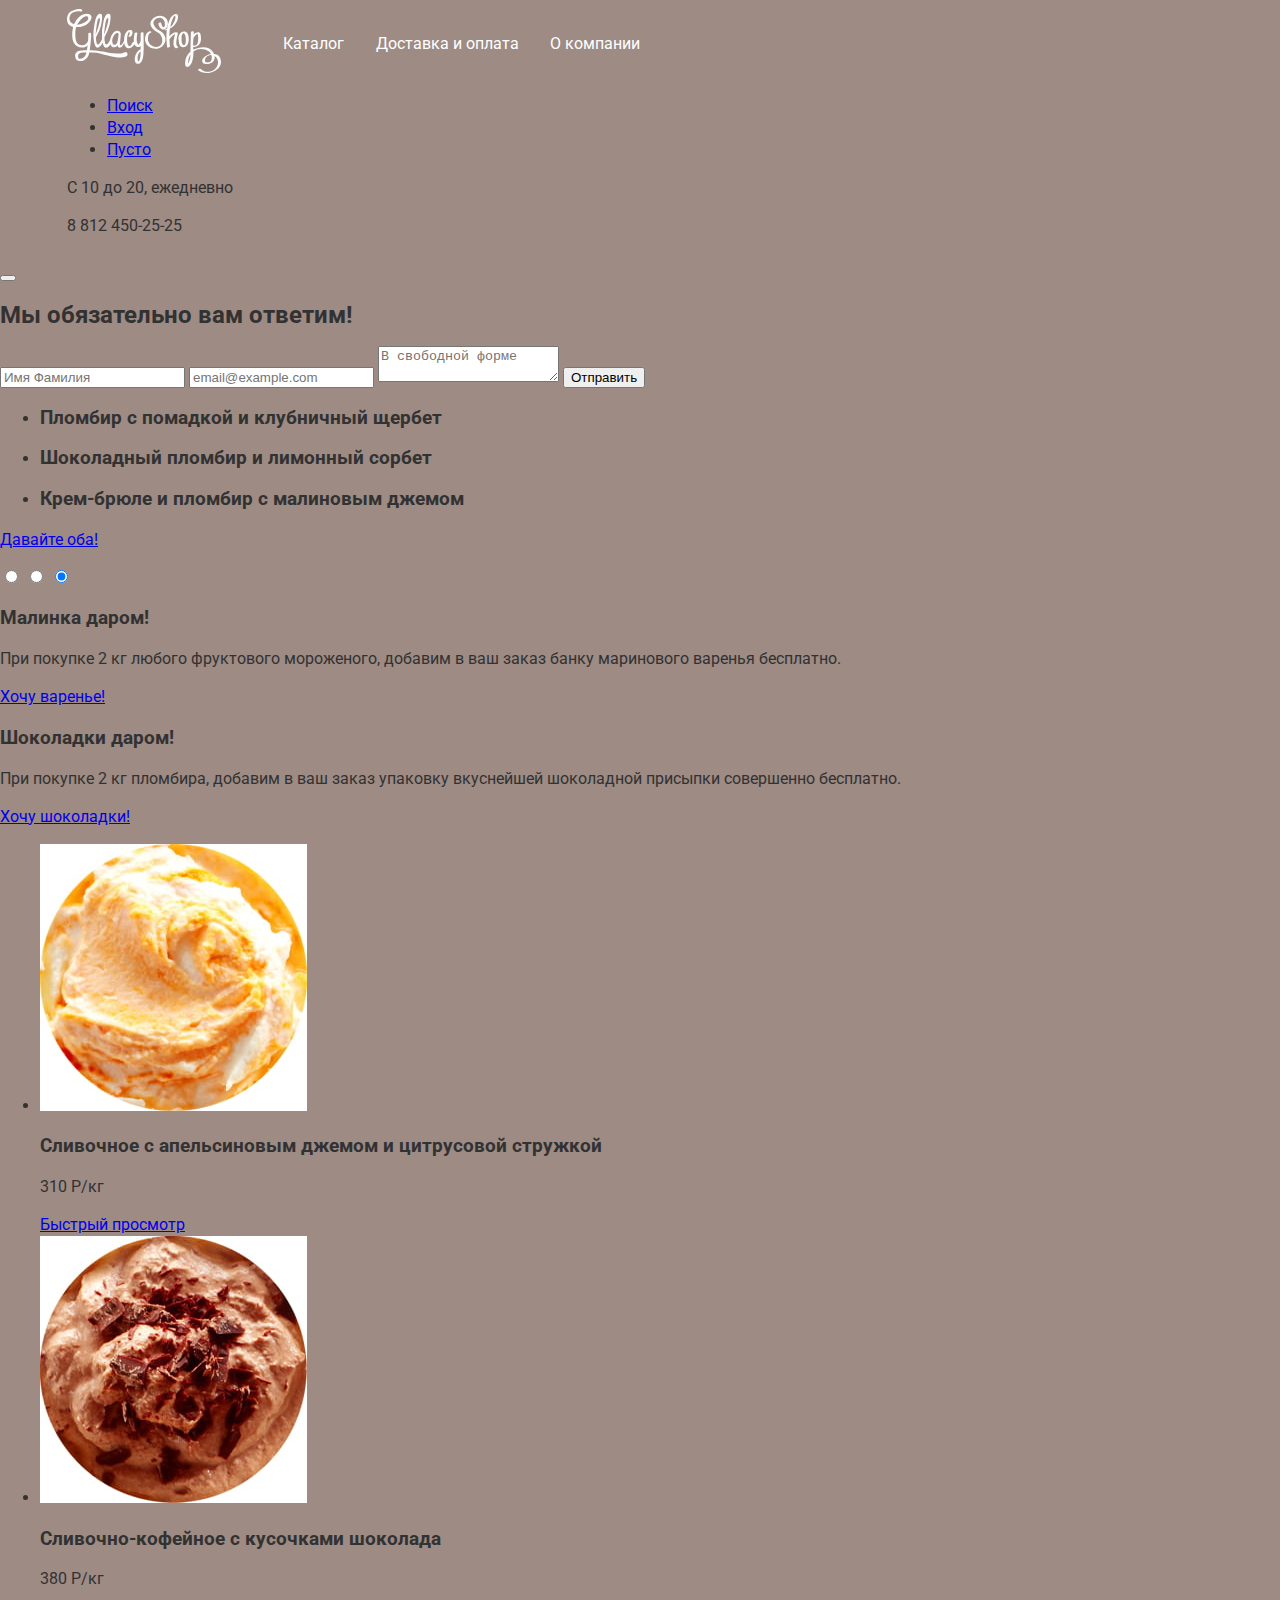
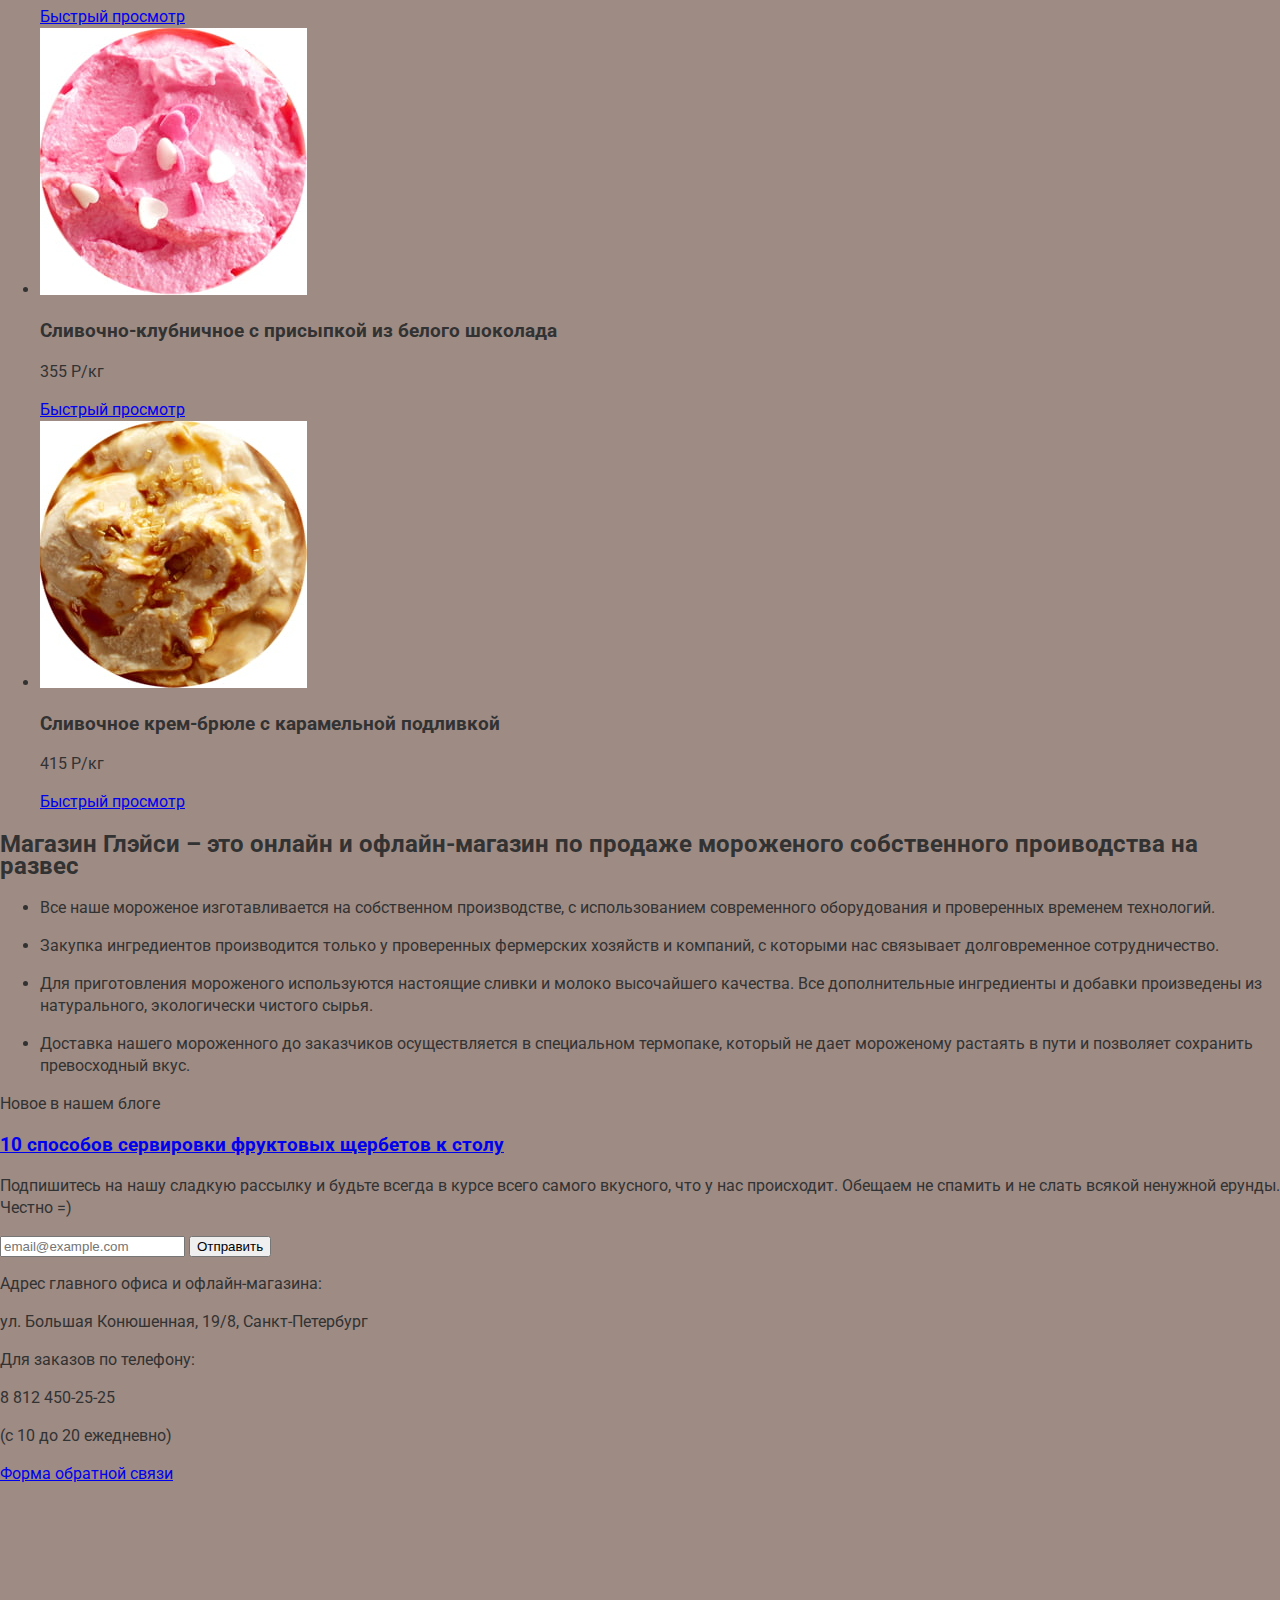
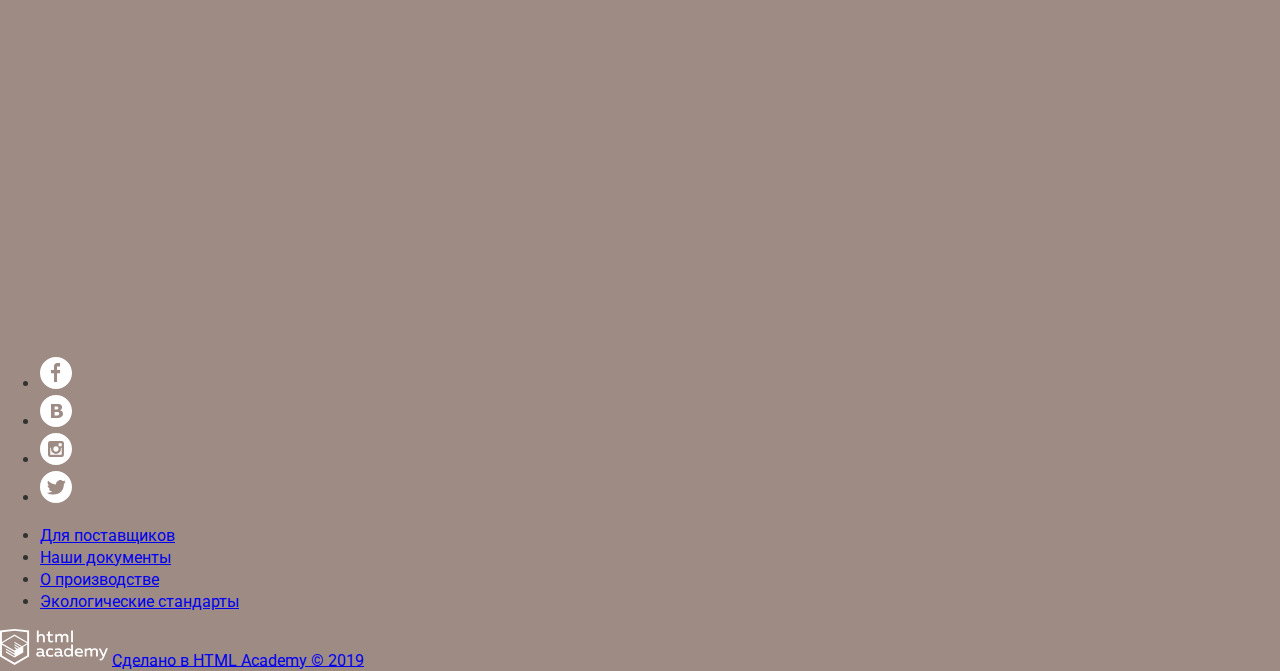
<file: index.html>
<!DOCTYPE html>
<html lang="ru">
  <head>
    <meta charset="utf-8">
    <title>HTML Academy: Глейси</title>
    <link rel="stylesheet" href="https://fonts.googleapis.com/css2?family=Roboto:wght@400;700&display=swap">
    <link rel="stylesheet" href="css/style.css">
  </head>
  <body>
    <header class="page-header">
      <div class="page-header__wrapper">
        <nav class="page-header__main-menu main-menu">
          <div class="main-menu__logo-container">
            <img width="154" height="64" src="img/logo-gllacy.svg" alt="Магазин мороженого Gllacy-Shop">
          </div>
          <ul class="main-menu__nav-list nav-list">
            <li class="nav-list__item">
              <a class="nav-list__link" href="#">Каталог</a>
              <div class="nav-list__sub-menu-container visually-hidden">
                <h3 class="nav-list__sub-menu-title">Новинки</h3>
                <ul class="nav-list__sub-menu">
                  <li class="nav-list__sub-menu-item">
                    <a class="nav-list__sub-menu-link" href="catalog.html">Сливочное</a>
                  </li>
                  <li class="nav-list__sub-menu-item">
                    <a class="nav-list__sub-menu-link" href="#">Щербеты</a>
                  </li>
                  <li class="nav-list__sub-menu-item">
                    <a class="nav-list__sub-menu-link" href="#">Фруктовый лед</a>
                  </li>
                  <li class="nav-list__sub-menu-item">
                    <a class="nav-list__sub-menu-link" href="#">Мелорин</a>
                  </li>
                </ul>
              </div>
            </li>
            <li class="nav-list__item">
              <a class="nav-list__link" href="#">Доставка и оплата</a>
            </li>
            <li class="nav-list__item">
              <a class="nav-list__link" href="#">О компании</a>
            </li>
          </ul>
        </nav>
        <ul class="page-header__user-list user-list">
          <li class="user-list__item">
            <a class="user-list__link" href="#">
              <span>Поиск</span>
            </a>
            <div class="user-list__search-modal-container visually-hidden">
              <form class="user-list__search-modal search-modal" method="post" action="">
                <label class="search-modal__label">
                  <input class="search-modal__input" type="text" name="search" placeholder="Крем-брюле">
                  <span class="visually-hidden">Поиск</span>
                </label>
              </form>
            </div>
          </li>
          <li class="user-list__item">
            <a class="user-list__link" href="#">Вход</a>
            <div class="user-list__authorization-modal-container visually-hidden">
              <form class="user-list__authorization-modal authorization-modal" method="post" action="">
                <label class="authorization-modal__label">
                  <input class="authorization-modal__input" type="text" name="login" placeholder="email@example.com">
                  <span class="visually-hidden">Логин (email)</span>
                </label>
                <label class="authorization-modal__label">
                  <input class="authorization-modal__input" type="password" name="password" placeholder="......">
                  <span class="visually-hidden">Пароль</span>
                </label>
                <button class="authorization-modal__btn" type="submit">Войти</button>
              </form>
              <a class="user-list__authorization-link" href="#">Забыли пароль?</a>
              <a class="user-list__authorization-link" href="#">Новая регистрация</a>
            </div>
          </li>
          <li class="user-list__item">
            <a class="user-list__link" href="#">Пусто</a>
          </li>
        </ul>
        <div class="page-header__brief-info-container">
          <p class="page-header__working-hours">С 10 до 20, ежедневно</p>
          <p class="page-header__telephone">8 812 450-25-25</p>
        </div>
      </div>
    </header>
    <main class="page-main">
      <h1 class="visually-hidden">Магазин мороженого Gllacy Shop</h1>
      <section class="page-main__feedback feedback">
        <button class="feedback__close-btn" type="button">
          <span class="visually-hidden">Закрыть</span>
        </button>
        <h2 class="feedback__title">Мы обязательно вам ответим!</h2>
        <form class="feedback__modal" method="post" action="">
          <label class="feedback__label">
            <input class="feedback__input" type="text" name="name" placeholder="Имя Фамилия">
            <span class="visually-hidden">Имя и фамилия</span>
          </label>
          <label class="feedback__label">
            <input class="feedback__input" type="email" name="email" placeholder="email@example.com">
            <span class="visually-hidden">Email</span>
          </label>
          <label class="feedback__label">
            <textarea class="feedback__input" name="letter" placeholder="В свободной форме"></textarea>
            <span class="visually-hidden">Текст письма</span>
          </label>
          <button class="feedback__submit-btn" type="submit">Отправить</button>
        </form>
      </div>
      <section class="page-main__slideshow slideshow">
        <h2 class="visually-hidden">Лучшие комбинации вкусов мороженого</h2>
        <ul class="slideshow__slider">
          <li class="slideshow__slide">
            <h3 class="slideshow__description">Пломбир с помадкой и клубничный щербет</h3>
          </li>
          <li class="slideshow__slide">
            <h3 class="slideshow__description">Шоколадный пломбир и лимонный сорбет</h3>
          </li>
          <li class="slideshow__slide">
            <h3 class="slideshow__description">Крем-брюле и пломбир с малиновым джемом</h3>
          </li>
        </ul>
        <a class="slideshow__btn" href="#">Давайте оба!</a>
        <p class="slideshow__input-wrapper">
          <label class="slideshow__label">
            <input class="slideshow__input" type="radio" name="tastes" value="1" checked>
            <span class="visually-hidden">Первый слайд</span>
          </label>
          <label class="slideshow__label">
            <input class="slideshow__input" type="radio" name="tastes" value="2" checked>
            <span class="visually-hidden">Второй слайд</span>
          </label>
          <label class="slideshow__label">
            <input class="slideshow__input" type="radio" name="tastes" value="3" checked>
            <span class="visually-hidden">Третий слайд</span>
          </label>
        </p>
      </section>
      <section class="page-main__best-offers best-offers">
        <h2 class="visually-hidden">Акции и специальные предложения</h2>
        <article class="best-offers__offer offer">
          <h3 class="offer__title">Малинка даром!</h3>
          <p class="offer__description">При покупке 2 кг любого фруктового мороженого, добавим в ваш заказ банку маринового варенья бесплатно.</p>
          <a class="offer__btn" href="#">Хочу варенье!</a>
        </article>
        <article class="best-offers__offer offer">
          <h3 class="offer__title">Шоколадки даром!</h3>
          <p class="offer__description">При покупке 2 кг пломбира, добавим в ваш заказ упаковку вкуснейшей шоколадной присыпки совершенно бесплатно.</p>
          <a class="offer__btn" href="#">Хочу шоколадки!</a>
        </article>
      </section>
      <section class="page-main__hits hits">
        <h2 class="visually-hidden">Хиты продаж</h2>
        <ul class="hits__catalog-list catalog-list">
          <li class="catalog-list__product">
            <img width="267" height="267" src="img/icecream-orange-jam.jpg" alt="Сливочное с апельсиновым джемом и цитрусовой стружкой">
            <h3 class="catalog-list__product-title">Сливочное с апельсиновым джемом и цитрусовой стружкой</h3>
            <p class="catalog-list__product-price">310 Р/кг</p>
            <a class="catalog-list__product-view" href="#">Быстрый просмотр</a>
          </li>
          <li class="catalog-list__product">
            <img width="267" height="267" src="img/icecream-coffee-n-chocolate.jpg" alt="Сливочно-кофейное с кусочками шоколада">
            <h3 class="catalog-list__product-title">Сливочно-кофейное с кусочками шоколада</h3>
            <p class="catalog-list__product-price">380 Р/кг</p>
            <a class="catalog-list__product-view" href="#">Быстрый просмотр</a>
          </li>
          <li class="catalog-list__product">
            <img width="267" height="267" src="img/icecream-strawberry-n-white-chocolate.jpg" alt="Сливочно-клубничное с присыпкой из белого шоколада">
            <h3 class="catalog-list__product-title">Сливочно-клубничное с присыпкой из белого шоколада</h3>
            <p class="catalog-list__product-price">355 Р/кг</p>
            <a class="catalog-list__product-view" href="#">Быстрый просмотр</a>
          </li>
          <li class="catalog-list__product">
            <img width="267" height="267" src="img/icecream-creme-bruleee-n-caramel.jpg" alt="Сливочное крем-брюле с карамельной подливкой">
            <h3 class="catalog-list__product-title">Сливочное крем-брюле с карамельной подливкой</h3>
            <p class="catalog-list__product-price">415 Р/кг</p>
            <a class="catalog-list__product-view" href="#">Быстрый просмотр</a>
          </li>
        </ul>
      </section>
      <section class="page-main__about-us about-us">
        <h2 class="about-us__title">Магазин Глэйси – это онлайн и офлайн-магазин по продаже мороженого собственного проиводства на развес</h2>
        <ul class="about-us__advantages-list">
          <li class="about-us__advantages-item">
            <p class="about-us__advantages-description">Все наше мороженое изготавливается на собственном производстве, с использованием современного оборудования и проверенных временем технологий.</p>
          </li>
          <li class="about-us__advantages-item">
            <p class="about-us__advantages-description">Закупка ингредиентов производится только у проверенных фермерских хозяйств и компаний, с которыми нас связывает долговременное сотрудничество.</p>
          </li>
          <li class="about-us__advantages-item">
            <p class="about-us__advantages-description">Для приготовления мороженого используются настоящие сливки и молоко высочайшего качества. Все дополнительные ингредиенты и добавки произведены из натурального, экологически чистого сырья.</p>
          </li>
          <li class="about-us__advantages-item">
            <p class="about-us__advantages-description">Доставка нашего мороженного до заказчиков осуществляется в специальном термопаке, который не дает мороженому растаять в пути и позволяет сохранить превосходный вкус.</p>
          </li>
        </ul>
      </section>
      <section class="page-main__promo promo">
        <h2 class="visually-hidden">Наш блог</h2>
        <article class="promo__promo-article promo-article promo-article--blog">
          <p class="promo-article__description">Новое в нашем блоге</p>
          <a class="promo-article__link" href="#">
            <h3 class="promo-article__title">10 способов сервировки фруктовых щербетов к столу</h3>
          </a>
        </article>
        <article class="promo__promo-article promo-article promo-article--mailing">
          <h3 class="visually-hidden">Подписаться на рассылку</h3>
          <p class="promo-article__description">Подпишитесь на нашу сладкую рассылку и будьте всегда в курсе всего самого вкусного, что у нас происходит. Обещаем не спамить и не слать всякой ненужной ерунды. Честно =)</p>
          <form class="promo-article__mailing-modal mailing-modal" method="post" action="">
            <label class="mailing-modal__label">
              <input class="mailing-modal__input" type="email" name="email" placeholder="email@example.com">
              <span class="visually-hidden">Ваш Email</span>
            </label>
            <button class="mailing-modal__btn" type="submit">Отправить</button>
          </form>
        </article>
      </section>
    </main>
    <footer class="page-footer">
      <section class="page-footer__address address">
        <h2 class="visually-hidden">Наш адрес и время работы</h2>
        <div class="address__info-container">
          <div class="address__info-address">
            <p class="address__info-description">Адрес главного офиса и офлайн-магазина:</p>
            <p class="address__info-main">ул. Большая Конюшенная, 19/8, Санкт-Петербург</p>
          </div>
          <div class="address__info-telephone">
            <p class="address__info-description">Для заказов по телефону:</p>
            <p class="address__info-main">8 812 450-25-25</p>
            <p class="address__info-description">(с 10 до 20 ежедневно)</p>
          </div>
          <a class="address__feedback-btn" href="#">Форма обратной связи</a>
        </div>
        <div class="address__map-container">
          <iframe src="https://www.google.com/maps/embed?pb=!1m18!1m12!1m3!1d1998.6036253003151!2d30.32085871621117!3d59.9387191690541!2m3!1f0!2f0!3f0!3m2!1i1024!2i768!4f13.1!3m3!1m2!1s0x4696310fca145cc1%3A0x42b32648d8238007!2z0JHQvtC70YzRiNCw0Y8g0JrQvtC90Y7RiNC10L3QvdCw0Y8g0YPQuy4sIDE5LzgsINCh0LDQvdC60YIt0J_QtdGC0LXRgNCx0YPRgNCzLCAxOTExODY!5e0!3m2!1sru!2sru!4v1589286277749!5m2!1sru!2sru" width="600" height="450" style="border:0;" allowfullscreen="" aria-hidden="false"></iframe>
        </div>
      </section>
      <section class="page-footer__contacts contacts">
        <h2 class="visually-hidden">Все для связи с нами</h2>
        <ul class="contacts__socials-list socials-list">
          <li class="socials-list__item">
            <a class="socials-list__link" href="#">
              <img width="32" height="32" src="img/icon-fb.svg" alt="Facebook">
              <span class="visually-hidden">Facebook</span>
            </a>
          </li>
          <li class="socials-list__item">
            <a class="socials-list__link" href="#">
              <img width="32" height="32" src="img/icon-vk.svg" alt="Вконтакте">
              <span class="visually-hidden">Вконтакте</span>
            </a>
          </li>
          <li class="socials-list__item">
            <a class="socials-list__link" href="#">
              <img width="32" height="32" src="img/icon-instagram.svg" alt="Instagram">
              <span class="visually-hidden">Instagram</span>
            </a>
          </li>
          <li class="socials-list__item">
            <a class="socials-list__link" href="#">
              <img width="32" height="32" src="img/icon-twitter.svg" alt="Twitter">
              <span class="visually-hidden">Twitter</span>
            </a>
          </li>
        </ul>
        <ul class="contacts__helpful-info-list helpful-info-list">
          <li class="helpful-info-list__item">
            <a class="helpful-info-list__link" href="#">Для поставщиков</a>
          </li>
          <li class="helpful-info-list__item">
            <a class="helpful-info-list__link" href="#">Наши документы</a>
          </li>
          <li class="helpful-info-list__item">
            <a class="helpful-info-list__link" href="#">О производстве</a>
          </li>
          <li class="helpful-info-list__item">
            <a class="helpful-info-list__link" href="#">Экологические стандарты</a>
          </li>
        </ul>
        <div class="contacts__copyright-container">
          <img width="108" height="39" src="img/logo-htmlacademy.svg" alt="HTMLAcademy">
          <a class="contacts__copyright-link" href="#">Сделано в HTML Academy © 2019</a>
        </div>
      </section>
    </footer>
  </body>
</html>
</file>
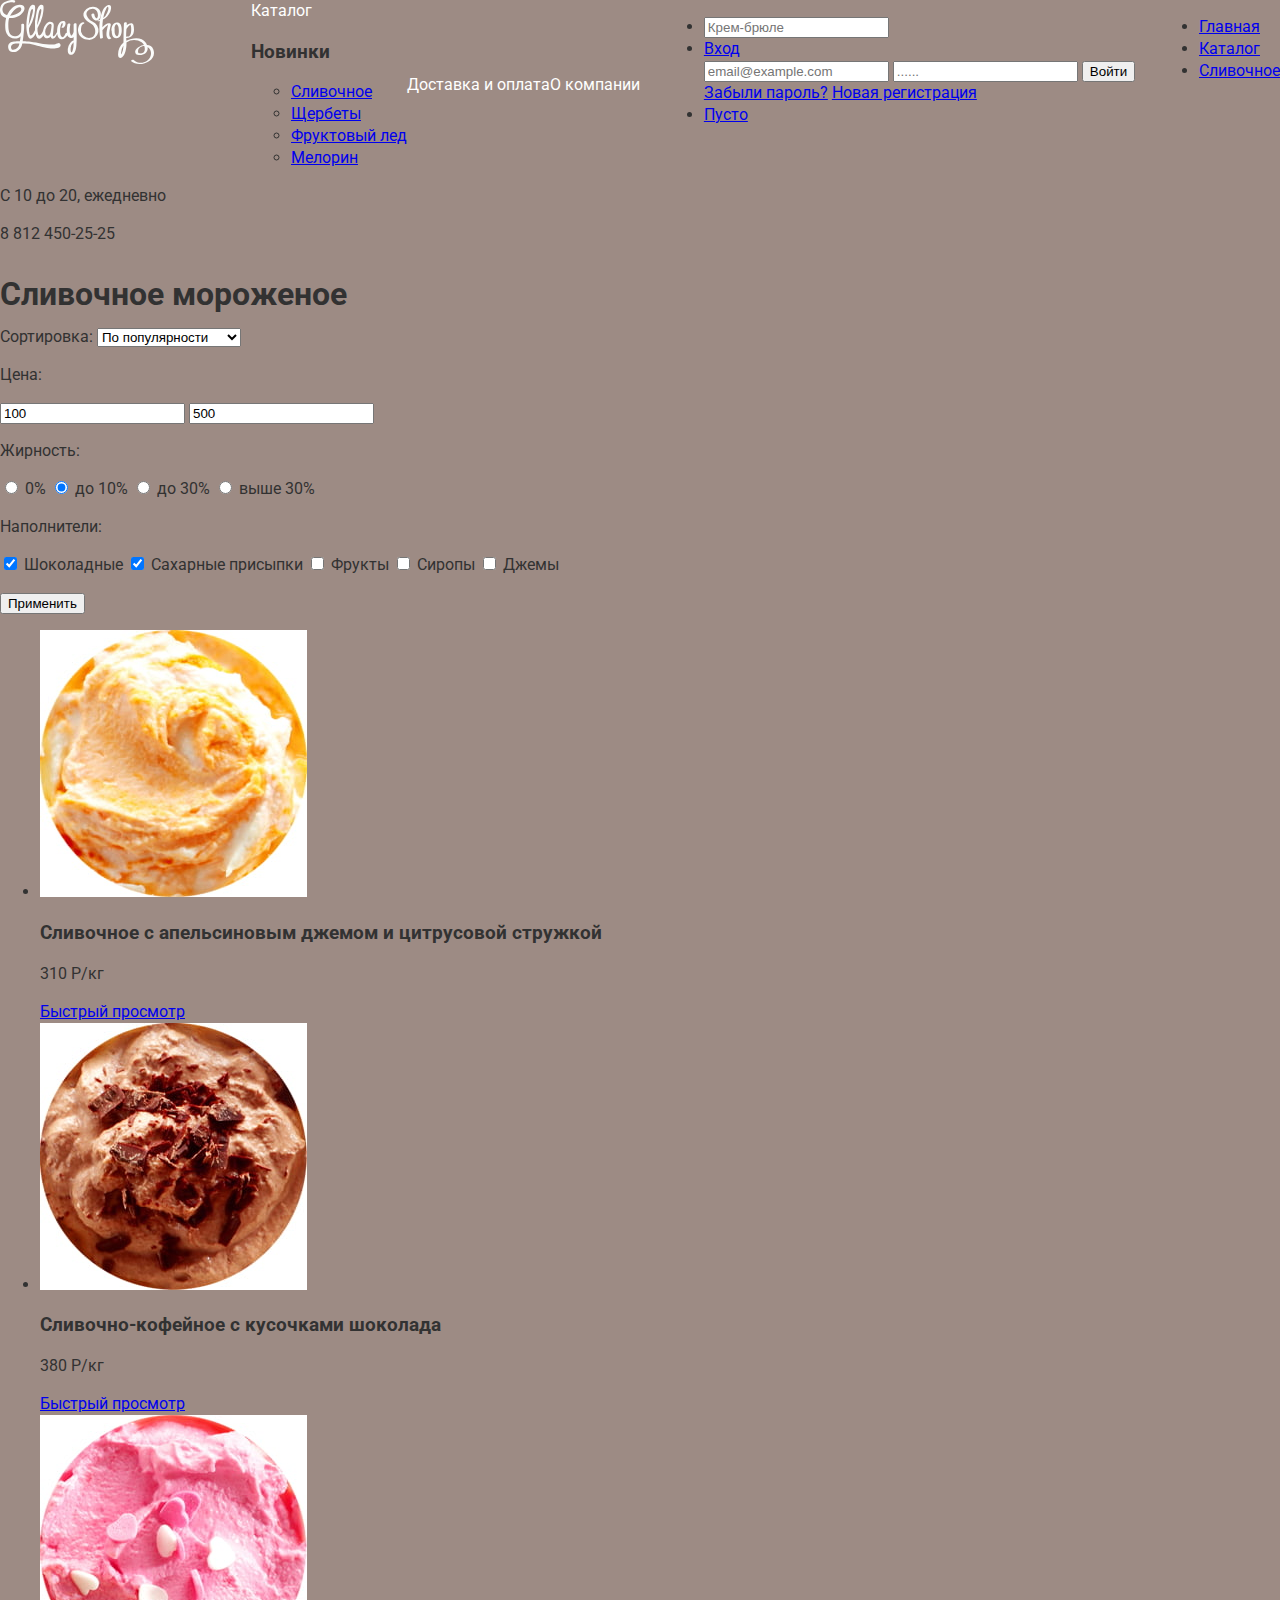
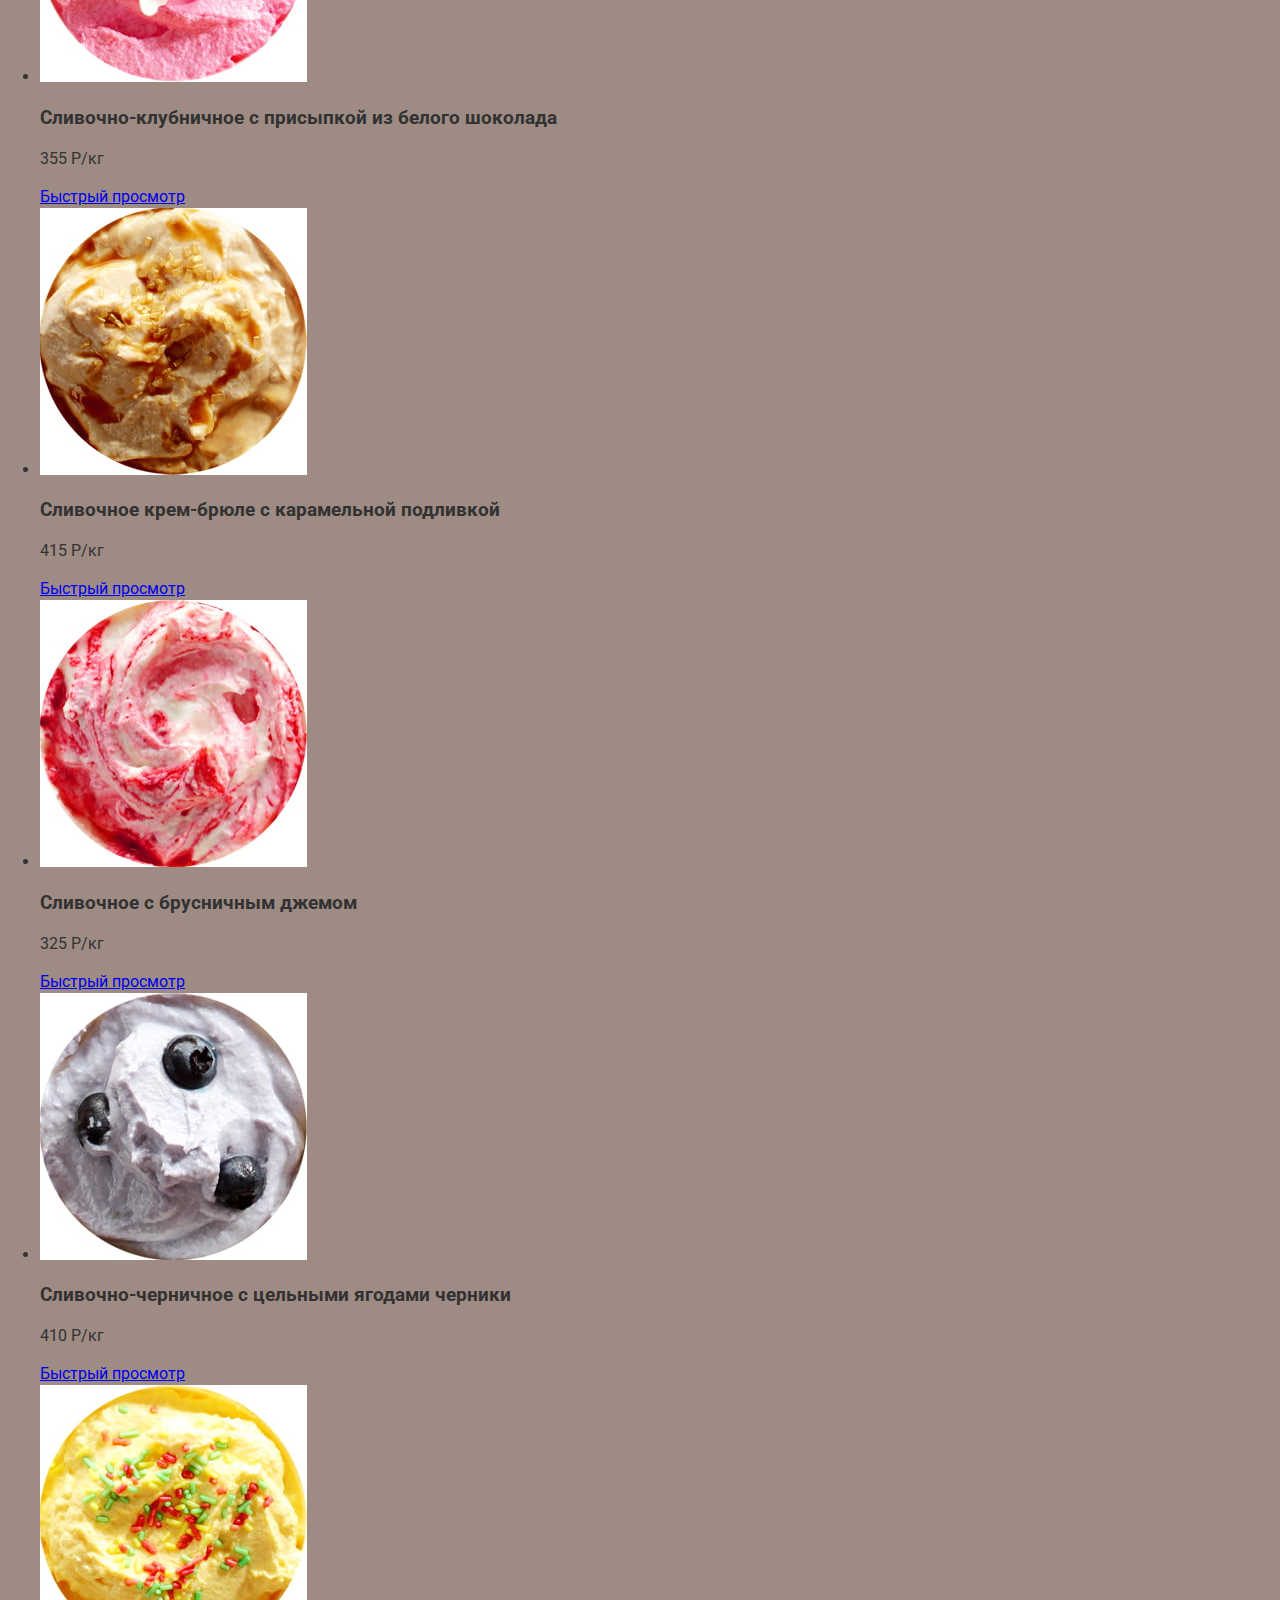
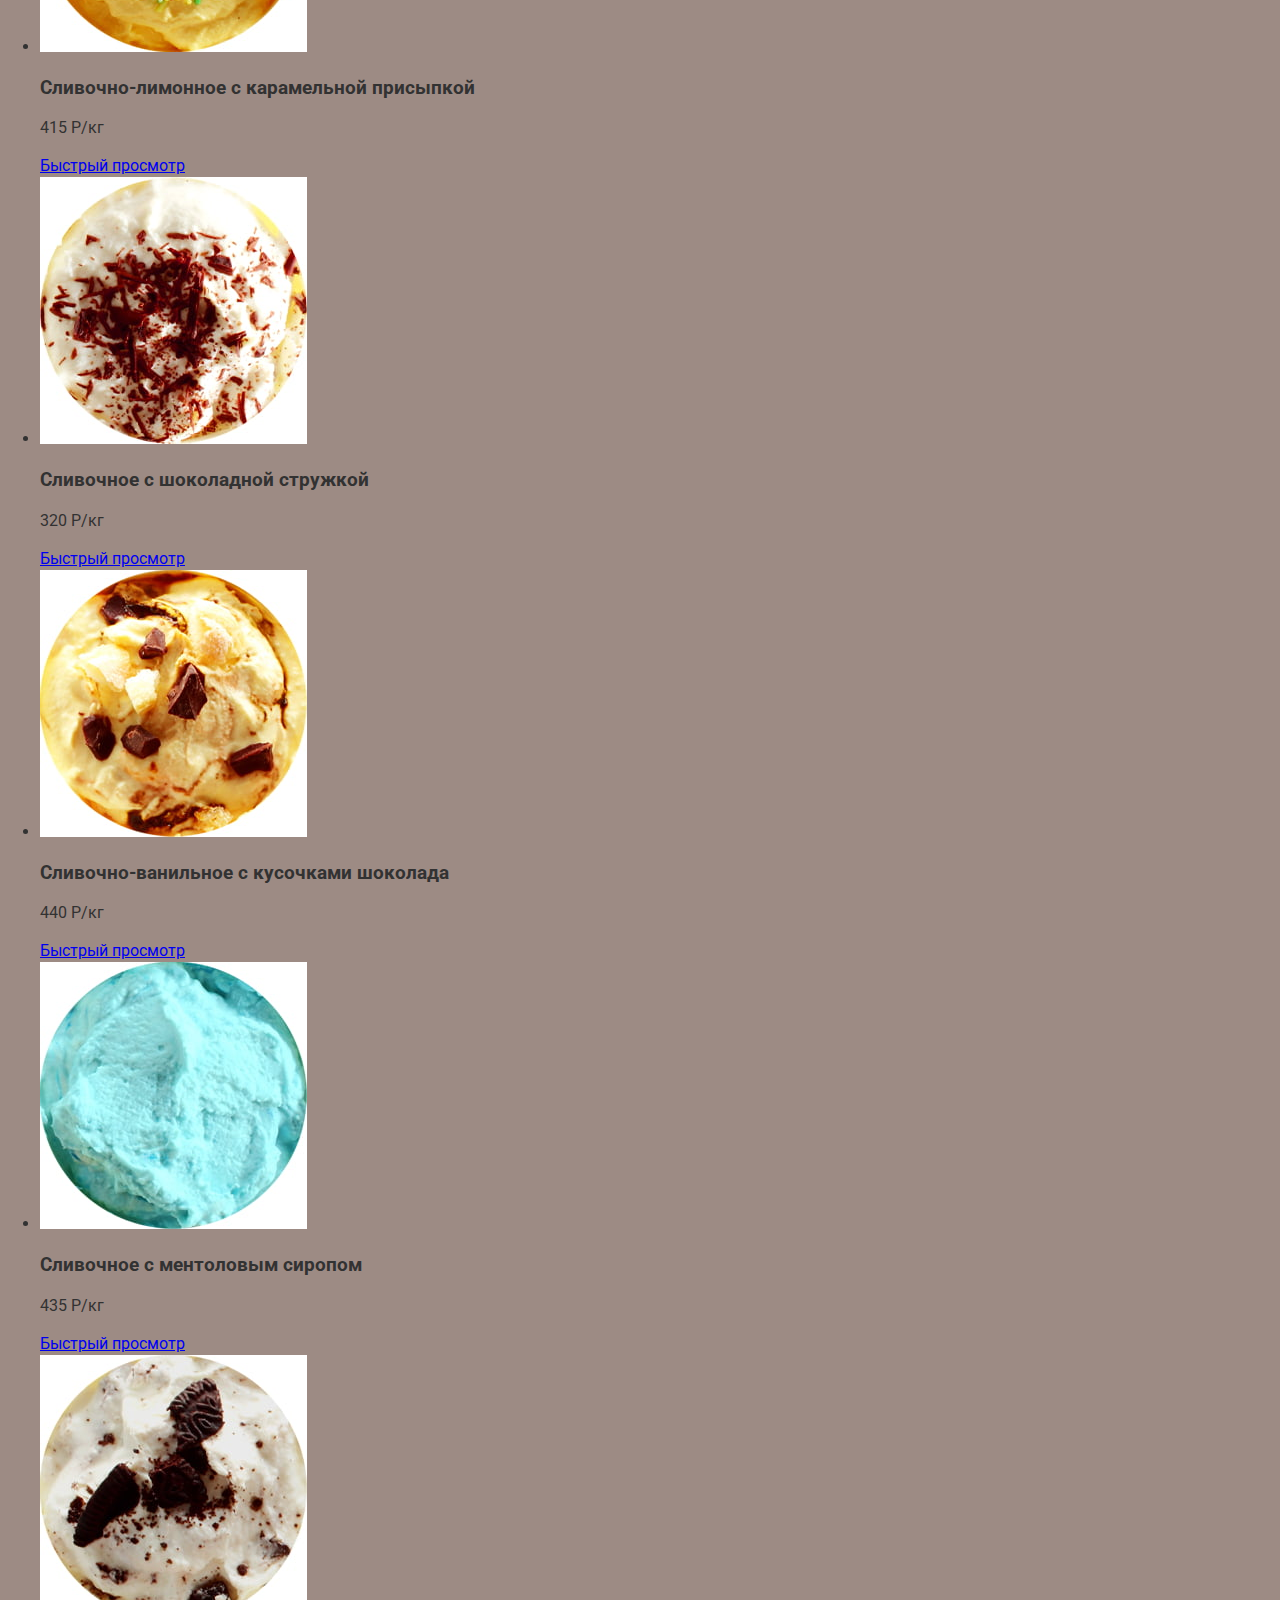
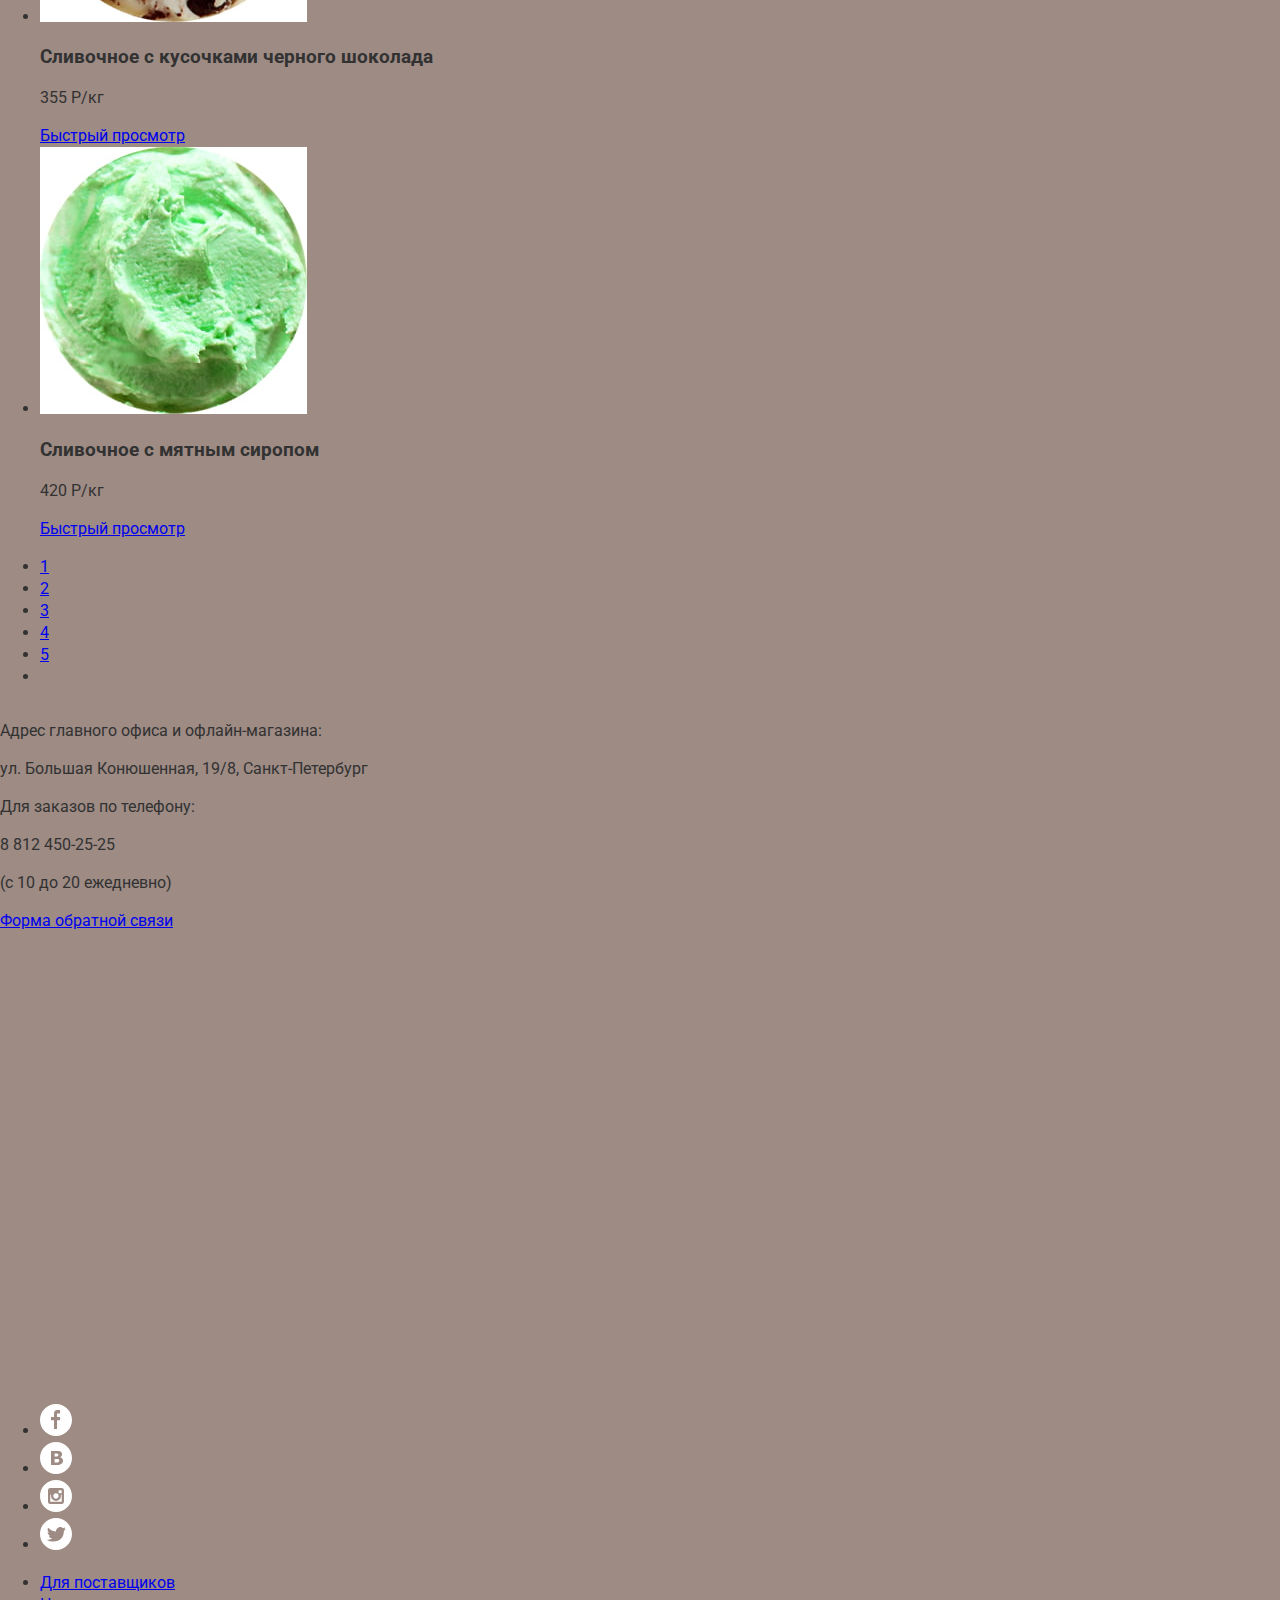
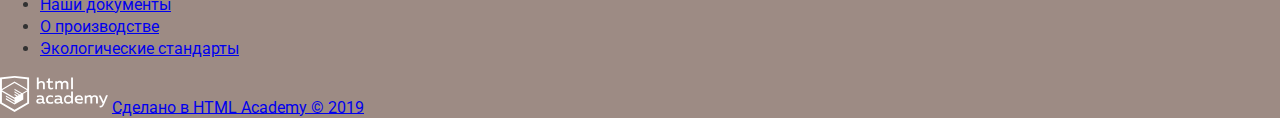
<file: catalog.html>
<!DOCTYPE html>
<html lang="ru">
  <head>
    <meta charset="utf-8">
    <title>HTML Academy: Глейси</title>
    <link rel="stylesheet" href="https://fonts.googleapis.com/css2?family=Roboto:wght@400;700&display=swap">
    <link rel="stylesheet" href="css/style.css">
  </head>
  <body>
    <header class="page-header">
      <nav class="page-header__main-menu main-menu">
        <div class="main-menu__logo-container">
          <img width="154" height="64" src="img/logo-gllacy.svg" alt="Магазин мороженого Gllacy-Shop">
        </div>
        <ul class="main-menu__nav-list nav-list">
          <li class="nav-list__item">
            <a class="nav-list__link" href="#">Каталог</a>
            <div class="nav-list__sub-menu-container">
              <h3 class="nav-list__sub-menu-title">Новинки</h3>
              <ul class="nav-list__sub-menu">
                <li class="nav-list__sub-menu-item">
                  <a class="nav-list__sub-menu-link" href="catalog.html">Сливочное</a>
                </li>
                <li class="nav-list__sub-menu-item">
                  <a class="nav-list__sub-menu-link" href="#">Щербеты</a>
                </li>
                <li class="nav-list__sub-menu-item">
                  <a class="nav-list__sub-menu-link" href="#">Фруктовый лед</a>
                </li>
                <li class="nav-list__sub-menu-item">
                  <a class="nav-list__sub-menu-link" href="#">Мелорин</a>
                </li>
              </ul>
            </div>
          </li>
          <li class="nav-list__item">
            <a class="nav-list__link" href="#">Доставка и оплата</a>
          </li>
          <li class="nav-list__item">
            <a class="nav-list__link" href="#">О компании</a>
          </li>
        </ul>
      </nav>
      <ul class="page-header__user-list user-list">
        <li class="user-list__item">
          <a class="user-list__link" href="#">
            <span class="visually-hidden">Поиск</span>
          </a>
          <div class="user-list__search-modal-container">
            <form class="user-list__search-modal search-modal" method="post" action="">
              <label class="search-modal__label">
                <input class="search-modal__input" type="text" name="search" placeholder="Крем-брюле">
                <span class="visually-hidden">Поиск</span>
              </label>
            </form>
          </div>
        </li>
        <li class="user-list__item">
          <a class="user-list__link" href="#">Вход</a>
          <div class="user-list__authorization-modal-container">
            <form class="user-list__authorization-modal authorization-modal" method="post" action="">
              <label class="authorization-modal__label">
                <input class="authorization-modal__input" type="text" name="login" placeholder="email@example.com">
                <span class="visually-hidden">Логин (email)</span>
              </label>
              <label class="authorization-modal__label">
                <input class="authorization-modal__input" type="password" name="password" placeholder="......">
                <span class="visually-hidden">Пароль</span>
              </label>
              <button class="authorization-modal__btn" type="submit">Войти</button>
            </form>
            <a class="user-list__authorization-link" href="#">Забыли пароль?</a>
            <a class="user-list__authorization-link" href="#">Новая регистрация</a>
          </div>
        </li>
        <li class="user-list__item">
          <a class="user-list__link" href="#">Пусто</a>
        </li>
      </ul>
      <div class="page-header__crumbs-container">
        <ul class="page-header__crumbs-list crumbs-list">
          <li class="crumbs-list__item">
            <a class="crumbs-list__link" href="index.html">Главная</a>
          </li>
          <li class="crumbs-list__item">
            <a class="crumbs-list__link" href="#">Каталог</a>
          </li>
          <li class="crumbs-list__item">
            <a class="crumbs-list__link" href="#">Сливочное</a>
          </li>
        </ul>
      </div>
      <div class="page-header__brief-info-container">
        <p class="page-header__working-hours">С 10 до 20, ежедневно</p>
        <p class="page-header__telephone">8 812 450-25-25</p>
      </div>
    </header>
    <main class="page-main">
      <h1 class="page-main__title">Сливочное мороженое</h1>
      <section class="page-main__catalog catalog">
        <h2 class="visually-hidden">Каталог сливочного мороженого</h2>
        <div>
          <form class="catalog__filter-modal filter-modal" method="post" action="">
            <p class="filter-modal__input-wrapper">
              <label for="sorting-modal">Сортировка:</label>
              <select name="sorting" id="sorting-modal">
                <option value="popular" selected>По популярности</option>
                <option value="cheap">Сначала недорогие</option>
                <option value="expensive">Сначала дорогие</option>
                <option value="fat">По жирности</option>
              </select>
            </p>
            <p class="filter-modal__input-wrapper">
              <p>Цена:</p>
              <input type="text" name="min-price" id="min-price-modal" value="100">
              <input type="text" name="max-price" id="max-price-modal" value="500">
              <div class="filter-modal__price-controls">
                <div class="filter-modal__price-controls-bar"></div>
                <div class="filter-modal__price-controls-toggle"></div>
                <div class="filter-modal__price-controls-toggle"></div>
              </div>
            </p>
            <p class="filter-modal__input-wrapper">
              <p>Жирность:</p>
              <label>
                <input type="radio" name="fat" id="fat-modal-1" value="0">
                0%
              </label>
              <label>
                <input type="radio" name="fat" id="fat-modal-2" value="10%" checked>
                до 10%
              </label>
              <label>
                <input type="radio" name="fat" id="fat-modal-3" value="30%">
                до 30%
              </label>
              <label>
                <input type="radio" name="fat" id="fat-modal-4" value="30+%">
                выше 30%
              </label>
            </p>
            <p class="filter-modal__input-wrapper">
              <p>Наполнители:</p>
              <label>
                <input type="checkbox" name="filler" id="filler-modal-1" value="chocolate" checked>
                Шоколадные
              </label>
              <label>
                <input type="checkbox" name="filler" id="filler-modal-2" value="sugar" checked>
                Сахарные присыпки
              </label>
              <label>
                <input type="checkbox" name="filler" id="filler-modal-3" value="fruit">
                Фрукты
              </label>
              <label>
                <input type="checkbox" name="filler" id="filler-modal-4" value="syrup">
                Сиропы
              </label>
              <label>
                <input type="checkbox" name="filler" id="filler-modal-5" value="jam">
                Джемы
              </label>
            </p>
            <button type="submit" name="submit">Применить</button>
          </form>
        </div>
        <ul class="catalog__catalog-list catalog-list">
          <li class="catalog-list__product">
            <img width="267" height="267" src="img/icecream-orange-jam.jpg" alt="Сливочное с апельсиновым джемом и цитрусовой стружкой">
            <h3 class="catalog-list__product-title">Сливочное с апельсиновым джемом и цитрусовой стружкой</h3>
            <p class="catalog-list__product-price">310 Р/кг</p>
            <a class="catalog-list__product-view" href="#">Быстрый просмотр</a>
          </li>
          <li class="catalog-list__product">
            <img width="267" height="267" src="img/icecream-coffee-n-chocolate.jpg" alt="Сливочно-кофейное с кусочками шоколада">
            <h3 class="catalog-list__product-title">Сливочно-кофейное с кусочками шоколада</h3>
            <p class="catalog-list__product-price">380 Р/кг</p>
            <a class="catalog-list__product-view" href="#">Быстрый просмотр</a>
          </li>
          <li class="catalog-list__product">
            <img width="267" height="267" src="img/icecream-strawberry-n-white-chocolate.jpg" alt="Сливочно-клубничное с присыпкой из белого шоколада">
            <h3 class="catalog-list__product-title">Сливочно-клубничное с присыпкой из белого шоколада</h3>
            <p class="catalog-list__product-price">355 Р/кг</p>
            <a class="catalog-list__product-view" href="#">Быстрый просмотр</a>
          </li>
          <li class="catalog-list__product">
            <img width="267" height="267" src="img/icecream-creme-bruleee-n-caramel.jpg" alt="Сливочное крем-брюле с карамельной подливкой">
            <h3 class="catalog-list__product-title">Сливочное крем-брюле с карамельной подливкой</h3>
            <p class="catalog-list__product-price">415 Р/кг</p>
            <a class="catalog-list__product-view" href="#">Быстрый просмотр</a>
          </li>
          <li class="catalog-list__product">
            <img width="267" height="267" src="img/icecream-lingonberry-jam.jpg" alt="Сливочное с брусничным джемом">
            <h3 class="catalog-list__product-title">Сливочное с брусничным джемом</h3>
            <p class="catalog-list__product-price">325 Р/кг</p>
            <a class="catalog-list__product-view" href="#">Быстрый просмотр</a>
          </li>
          <li class="catalog-list__product">
            <img width="267" height="267" src="img/icecream-blueberry.jpg" alt="Сливочно-черничное с цельными ягодами черники">
            <h3 class="catalog-list__product-title">Сливочно-черничное с цельными ягодами черники</h3>
            <p class="catalog-list__product-price">410 Р/кг</p>
            <a class="catalog-list__product-view" href="#">Быстрый просмотр</a>
          </li>
          <li class="catalog-list__product">
            <img width="267" height="267" src="img/icecream-lemon-n-caramel.jpg" alt="Сливочно-лимонное с карамельной присыпкой">
            <h3 class="catalog-list__product-title">Сливочно-лимонное с карамельной присыпкой</h3>
            <p class="catalog-list__product-price">415 Р/кг</p>
            <a class="catalog-list__product-view" href="#">Быстрый просмотр</a>
          </li>
          <li class="catalog-list__product">
            <img width="267" height="267" src="img/icecream-chocolate-chips.jpg" alt="Сливочное с шоколадной стружкой">
            <h3 class="catalog-list__product-title">Сливочное с шоколадной стружкой</h3>
            <p class="catalog-list__product-price">320 Р/кг</p>
            <a class="catalog-list__product-view" href="#">Быстрый просмотр</a>
          </li>
          <li class="catalog-list__product">
            <img width="267" height="267" src="img/icecream-vanilla-n-chocolate.jpg" alt="Сливочно-ванильное с кусочками шоколада">
            <h3 class="catalog-list__product-title">Сливочно-ванильное с кусочками шоколада</h3>
            <p class="catalog-list__product-price">440 Р/кг</p>
            <a class="catalog-list__product-view" href="#">Быстрый просмотр</a>
          </li>
          <li class="catalog-list__product">
            <img width="267" height="267" src="img/icecream-menthol.jpg" alt="Сливочноe с ментоловым сиропом">
            <h3 class="catalog-list__product-title">Сливочноe с ментоловым сиропом</h3>
            <p class="catalog-list__product-price">435 Р/кг</p>
            <a class="catalog-list__product-view" href="#">Быстрый просмотр</a>
          </li>
          <li class="catalog-list__product">
            <img width="267" height="267" src="img/icecream-dark-chocolate.jpg" alt="Сливочное с кусочками черного шоколада">
            <h3 class="catalog-list__product-title">Сливочное с кусочками черного шоколада</h3>
            <p class="catalog-list__product-price">355 Р/кг</p>
            <a class="catalog-list__product-view" href="#">Быстрый просмотр</a>
          </li>
          <li class="catalog-list__product">
            <img width="267" height="267" src="img/icecream-mint.jpg" alt="Сливочное с мятным сиропом">
            <h3 class="catalog-list__product-title">Сливочное с мятным сиропом</h3>
            <p class="catalog-list__product-price">420 Р/кг</p>
            <a class="catalog-list__product-view" href="#">Быстрый просмотр</a>
          </li>
        </ul>
        <ul class="catalog__pagination pagination">
          <li class="pagination__item">
            <a class="pagination__link" href="#">1</a>
          </li>
          <li class="pagination__item">
            <a class="pagination__link" href="#">2</a>
          </li>
          <li class="pagination__item">
            <a class="pagination__link" href="#">3</a>
          </li>
          <li class="pagination__item">
            <a class="pagination__link" href="#">4</a>
          </li>
          <li class="pagination__item">
            <a class="pagination__link" href="#">5</a>
          </li>
          <li class="pagination__item pagination__item--next">
            <a class="pagination__link" href="#">
              <span class="visually-hidden">Следующая страница</span>
            </a>
          </li>
        </ul>
      </section>
    </main>
    <footer class="page-footer">
      <section class="page-footer__address address">
        <h2 class="visually-hidden">Наш адрес и время работы</h2>
        <div class="address__info-container">
          <div class="address__info-address">
            <p class="address__info-description">Адрес главного офиса и офлайн-магазина:</p>
            <p class="address__info-main">ул. Большая Конюшенная, 19/8, Санкт-Петербург</p>
          </div>
          <div class="address__info-telephone">
            <p class="address__info-description">Для заказов по телефону:</p>
            <p class="address__info-main">8 812 450-25-25</p>
            <p class="address__info-description">(с 10 до 20 ежедневно)</p>
          </div>
          <a class="address__feedback-btn" href="#">Форма обратной связи</a>
        </div>
        <div class="address__map-container">
          <iframe src="https://www.google.com/maps/embed?pb=!1m18!1m12!1m3!1d1998.6036253003151!2d30.32085871621117!3d59.9387191690541!2m3!1f0!2f0!3f0!3m2!1i1024!2i768!4f13.1!3m3!1m2!1s0x4696310fca145cc1%3A0x42b32648d8238007!2z0JHQvtC70YzRiNCw0Y8g0JrQvtC90Y7RiNC10L3QvdCw0Y8g0YPQuy4sIDE5LzgsINCh0LDQvdC60YIt0J_QtdGC0LXRgNCx0YPRgNCzLCAxOTExODY!5e0!3m2!1sru!2sru!4v1589286277749!5m2!1sru!2sru" width="600" height="450" style="border:0;" allowfullscreen="" aria-hidden="false"></iframe>
        </div>
      </section>
      <section class="page-footer__contacts contacts">
        <h2 class="visually-hidden">Все для связи с нами</h2>
        <ul class="contacts__socials-list socials-list">
          <li class="socials-list__item">
            <a class="socials-list__link" href="#">
              <img width="32" height="32" src="img/icon-fb.svg" alt="Facebook">
              <span class="visually-hidden">Facebook</span>
            </a>
          </li>
          <li class="socials-list__item">
            <a class="socials-list__link" href="#">
              <img width="32" height="32" src="img/icon-vk.svg" alt="Вконтакте">
              <span class="visually-hidden">Вконтакте</span>
            </a>
          </li>
          <li class="socials-list__item">
            <a class="socials-list__link" href="#">
              <img width="32" height="32" src="img/icon-instagram.svg" alt="Instagram">
              <span class="visually-hidden">Instagram</span>
            </a>
          </li>
          <li class="socials-list__item">
            <a class="socials-list__link" href="#">
              <img width="32" height="32" src="img/icon-twitter.svg" alt="Twitter">
              <span class="visually-hidden">Twitter</span>
            </a>
          </li>
        </ul>
        <ul class="contacts__helpful-info-list helpful-info-list">
          <li class="helpful-info-list__item">
            <a class="helpful-info-list__link" href="#">Для поставщиков</a>
          </li>
          <li class="helpful-info-list__item">
            <a class="helpful-info-list__link" href="#">Наши документы</a>
          </li>
          <li class="helpful-info-list__item">
            <a class="helpful-info-list__link" href="#">О производстве</a>
          </li>
          <li class="helpful-info-list__item">
            <a class="helpful-info-list__link" href="#">Экологические стандарты</a>
          </li>
        </ul>
        <div class="contacts__copyright-container">
          <img width="108" height="39" src="img/logo-htmlacademy.svg" alt="HTMLAcademy">
          <a class="contacts__copyright-link" href="#">Сделано в HTML Academy © 2019</a>
        </div>
      </section>
    </footer>
  </body>
</html>
<!--Комментарий-->
</file>
<file: css/style.css>
/*Variables*/

:root {
  --color-basic-white: #FFFFFF;
  --color-basic-dark: #323232;

  --color-background-brown: #9D8B84;
}


/*Global styles*/

html {
  box-sizing: border-box;
}

*,
*::before,
*::after {
  box-sizing: inherit;
}

body {
  display: grid;
  grid-template-rows: min-content 1fr min-content;
  align-content: start;
  width: auto;
  min-height: 100%;
  margin: 0 auto;
  font-family: "Roboto", "Arial", sans-serif;
  font-style: normal;
  font-size: 16px;
  line-height: 22px;
  font-weight: 400;
  color: var(--color-basic-dark);
  background-color: var(--color-background-brown);
}

.visually-hidden:not(:focus):not(:active) {
  position: absolute;
  width: 1px;
  height: 1px;
  margin: -1px;
  border: 0;
  padding: 0;
  white-space: nowrap;
  clip-path: inset(100%);
  clip: rect(0 0 0 0);
  overflow: hidden;
}

input.visually-hidden:checked,
input.visually-hidden:focus,
input.visually-hidden:active {
  position: absolute;
  width: 1px;
  height: 1px;
  margin: -1px;
  border: 0;
  padding: 0;
  white-space: nowrap;
  clip-path: inset(100%);
  clip: rect(0 0 0 0);
  overflow: hidden;
}

img {
  max-width: 100%;
  height: auto;
}


/*Header*/
.page-header {
  display: flex;
  flex-direction: row;
  flex-wrap: wrap;
  justify-content: space-between;
}

.page-header__wrapper {
  width: 1146px;
  margin: 0 auto;
  padding: 9px 0;
}

.main-menu {
  display: flex;
  flex-direction: row;
  flex-wrap: nowrap;
  justify-content: space-between;
  width: 50%;
}

.nav-list {
  display: flex;
  flex-direction: row;
  flex-wrap: wrap;
  justify-content: space-between;
  align-items: center;
  align-content: center;
  min-width: 357px;
  margin: 0;
  padding: 0;
  list-style: none;
}

.nav-list__link {
  color: var(--color-basic-white);
  text-decoration: none;
}
</file>
